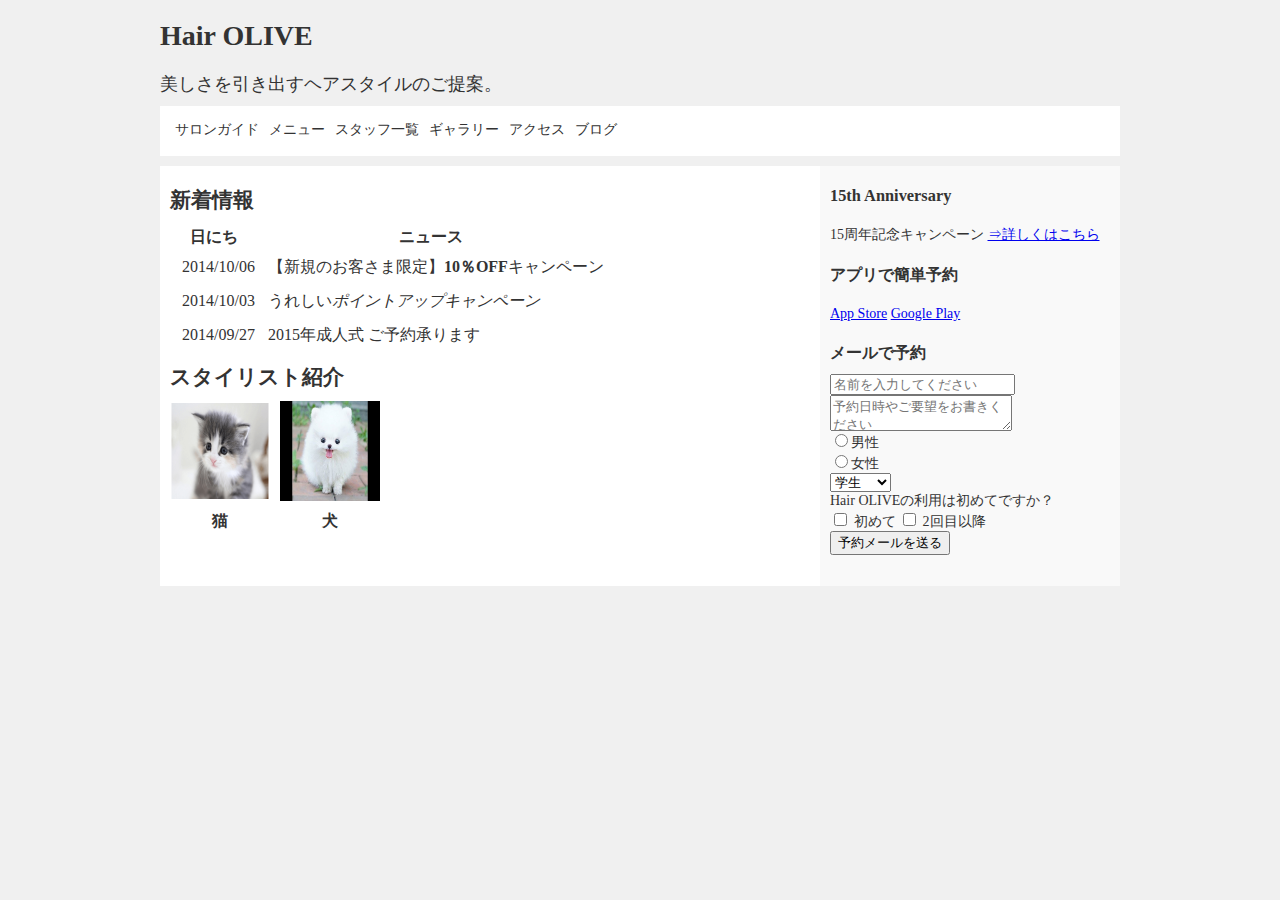
<file: hair-olive/index.html>
<html>
  <head>
    <meta charset="UTF-8">
    <link rel="stylesheet" href="style.css">
    <title>Hair OLIVE</title>
  </head>
  <body>
    <header>
      <div class="heading">
        <h1 class="title">Hair OLIVE</h1>
        <p class="heading-sentence">美しさを引き出すヘアスタイルのご提案。</p>
      </div>

      <div class="navbar">
        <ul>
          <li>サロンガイド</li>
          <li>メニュー</li>
          <li>スタッフ一覧</li>
          <li>ギャラリー</li>
          <li>アクセス</li>
          <li>ブログ</li>
        </ul>
      </div>
    </header>

    <div class="contents clearfix">
      <div class="left-content">
        <h2>新着情報</h2>
        <table>
          <tr>
            <th>日にち</th>
            <th>ニュース</th>
          </tr>
          <tr>
            <td>2014/10/06</td>
            <td>【新規のお客さま限定】<strong>10％OFF</strong>キャンペーン</td>
          </tr>
          <tr>
            <td>2014/10/03</td>
            <td>うれしい<em>ポイントアップキャンペーン</em></td>
          </tr>
          <tr>
            <td>2014/09/27</td>
            <td>2015年成人式 ご予約承ります</td>
          </tr>
        </table>
        <h2>スタイリスト紹介</h2>
        <ul>
          <li>
            <img src="cat.png" alt="cat" class="stylist-image">
            <h4 class="stylist-name">猫</h4>
          </li>
          <li>
            <img src="dog.jpg" alt="dog" class="stylist-image">
            <h4 class="stylist-name">犬</h4>
          </li>
        </ul>
      </div>

      <div class="right-content">
        <h3>15th Anniversary</h3>
        <p>
          15周年記念キャンペーン
          <a href="https://tech-camp.in/expert">⇒詳しくはこちら</a>
        </p>
        <h3>アプリで簡単予約</h3>
        <p>
          <a href="https://itunes.apple.com">App Store</a>
          <a href="https://store.google.com">Google Play</a>
        </p>
        <h3>メールで予約</h3>
        <form>
          <input type="text" placeholder="名前を入力してください"><br>
          <textarea placeholder="予約日時やご要望をお書きください"></textarea><br>
          <label>
            <input type="radio" name="RadioGroup1" value="0">男性
          </label><br>
          <label>
            <input type="radio" name="RadioGroup1" value="1">女性
          </label><br>
          <select>
            <option value="0">学生</option>
            <option value="1">社会人</option>
          </select>
          <div class="questionaire">
            Hair OLIVEの利用は初めてですか？<br>
            <label>
              <input type="checkbox" name="Checkbox" value="0">
                初めて
            </label>
            <label>
              <input type="checkbox" name="Checkbox" value="1">
                2回目以降
            </label><br>
          </div>
          <input type="submit" value="予約メールを送る">
        </form>
      </div>
    </div>

    <footer>
    </footer>
  </body>
</html>
</file>
<file: hair-olive/style.css>
body {
  background-color: #f0f0f0;
  font-size: 14px;
  color: #333;
  margin: 0 auto;
}
h1,h2,h3,h4,h5,h6,p {
  padding: 10px 0;
  margin: 0;
}

header {
  /*background-colorプロパティを削除*/
  /*heightプロパティを削除*/
  margin-top: 10px;
}

.heading {
  /*heightプロパティを削除*/
  width: 960px;
  /*background-colorプロパティを削除*/
  margin: 0 auto;
}

.navbar {
  height: 20px;
  width: 930px;
  background-color:#ffffff;
  margin: 0 auto;
  padding: 15px;
}

.contents {
  width: 960px;
  /*background-colorプロパティを削除*/
  margin: 10px auto;
}

.left-content {
  height: 400px;
  width: 640px;
  background-color: #ffffff;
  float: left;
  padding: 10px;
}

.right-content {
  height: 400px;
  width: 280px;
  background-color: #f9f9f9;
  float: left;
  padding: 10px;
}

footer {
  /*background-colorプロパティを削除*/
  /*heightプロパティを削除*/
  text-align: center;
}

.clearfix::after {
  content: "";
  clear: both;
  display: block;
}

.title {
  font-family: fantasy;
}

.heading-sentence {
  font-size: 18px;
}

ul {
  margin: 0;
  padding: 0;
  list-style: none;
}

li {
  float: left;
  padding-right: 10px;
}

td {
  margin: 0;
  padding-left: 10px;
  line-height: 30px;
}

.stylist-image {
  height: 100px;
  width: 100px;
}

.stylist-name {
  font-size: 16px;
  text-align: center;
}
</file>
